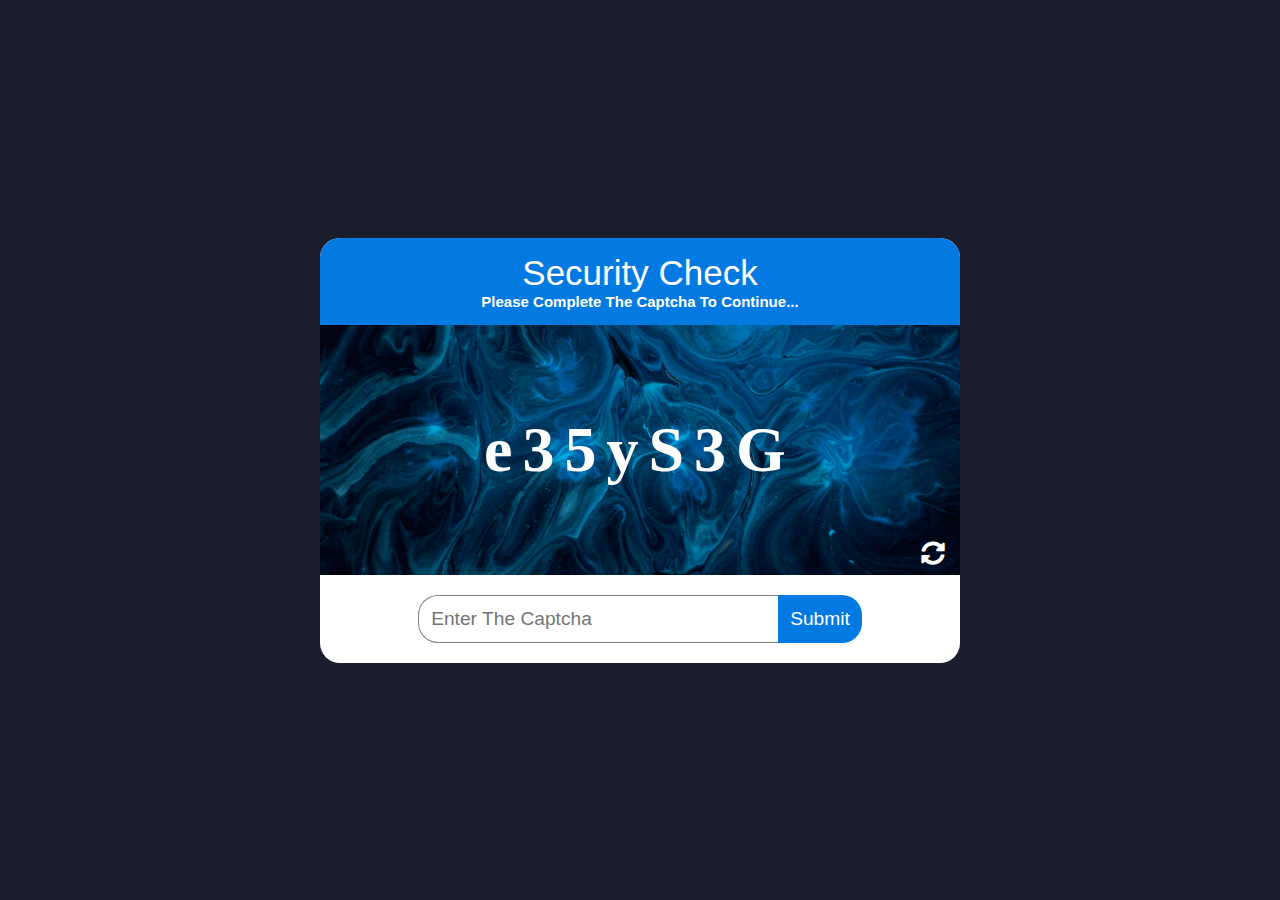
<file: captcha.html>
<!DOCTYPE html>
<html lang="en">
<head>
    <meta charset="UTF-8">
    <meta name="viewport" content="width=device-width, initial-scale=1.0">
    <title>Captcha</title>
    <link rel="stylesheet" href="Assets/CSS/captcha.css">
    <link rel="stylesheet" href="https://cdnjs.cloudflare.com/ajax/libs/font-awesome/5.14.0/css/all.min.css">
</head>
<body>
    <div class="captcha-container">

        <div class="header" style="font-size: 35px;">Security Check
            <br>
   <h2 style="text-align: center; font-size: 15px;">Please Complete The Captcha To Continue...</h2> 

        </div>
        <div class="securityCode">
            <p id="code"></p>
            <div class="icons">
                
                <span class="changeText">
                    <i class="fas fa-sync-alt"></i>
                </span>
             </div>
        </div>
        <div class="userInput">
            <input type="text" placeholder="Enter The Captcha" >
            <button type="submit" class="btn">Submit</button>
        </div>
    </div>
    <script src="https://code.responsivevoice.org/responsivevoice.js"></script>
    <script src="Assets/JS/scriptit.js"></script>
</body>
</html>
</file>
<file: Assets/CSS/captcha.css>
* {
  margin: 0;
  padding: 0;
  box-sizing: border-box;
}

body {
  height: 100vh;
  display: flex;
  justify-content: center;
  align-items: center;
  background: #1A1D2B;
}

.captcha-container {
  min-width: 50%;
  max-width: 50%;
  display: flex;
  flex-direction: column;
  background: white;
  border-radius: 20px;
  font-family: 'poppins' , sans-serif;
}

.header {
  background: #037AE2;
  color: #FFF;
  font-size: 1.5rem;
  width: 100%;
  text-align: center;
  border-radius: 20px 20px 0 0;
  padding: 15px;
}

.securityCode {
  width: 100%;
  height: 250px;
  background: url("../IMG/blueBg.jpg");
  background-position: center;
  background-size: cover;
  background-repeat: no-repeat;
  position: relative;
}

 .securityCode p {
  text-align: center;
  line-height: 250px;
  color: #FFF;
  font-family: "Montserrat";
  font-size: 5vw;
  font-weight: bold;
  letter-spacing: 10px;
  user-select: none;
}

.securityCode .icons {
  position: absolute;
  bottom: 0;
  right: 10px;
}

.securityCode .icons .fas {
  font-size: 1.5rem;
  color: #fff;
  padding: 10px 5px;
  cursor: pointer;
  transition: 0.2s ease;
}

 .securityCode .icons .fas:hover {
  color: #037AE2;
}

 .userInput {
  width: 100%;
  padding: 20px;
  display: flex;
  justify-content: center;
}

 .userInput input {
  border-radius: 20px 0 0 20px;
  outline: none;
  border: 1px solid gray;
  border-right: none;
  padding: 12px;
  width: 60%;
  font-size: 1.2rem;
}

 .btn {
  border: none;
  outline: none;
  background: #037AE2;
  padding: 12px;
  font-size: 1.2rem;
  color: #fff;
  border-radius: 0 20px 20px 0;
  cursor: pointer;
  transition: 0.15s ease;
}

 .btn:hover {
  background: #036cc9;
}
</file>
